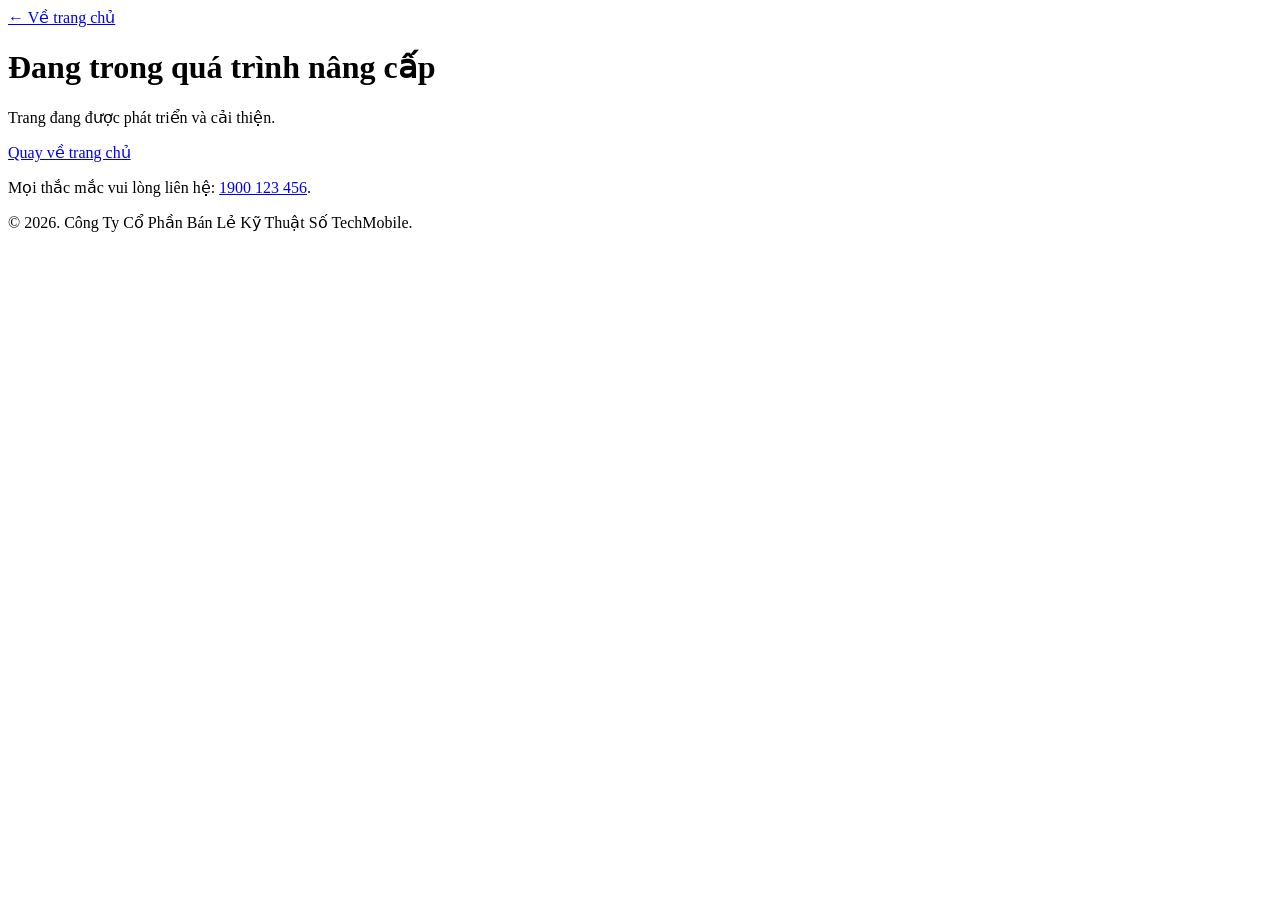
<file: maintenance.html>
<!DOCTYPE html>
<html lang="vi">

<head>
    <meta charset="UTF-8">
    <meta name="viewport" content="width=device-width, initial-scale=1.0">
    <title>Under Development</title>
</head>

<body>
    <header>
        <div>
            <a href="index.html">← Về trang chủ</a>
        </div>
    </header>

    <main>
        <div>

            <h1>Đang trong quá trình nâng cấp</h1>

            <p>Trang đang được phát triển và cải thiện.</p>

            <a href="index.html">Quay về trang chủ</a>

            <p>Mọi thắc mắc vui lòng liên hệ: <a href="tel:1900123456">1900 123 456</a>.</p>

        </div>
    </main>

    <footer>© 2026. Công Ty Cổ Phần Bán Lẻ Kỹ Thuật Số TechMobile.</footer>

</body>
</html>
</file>
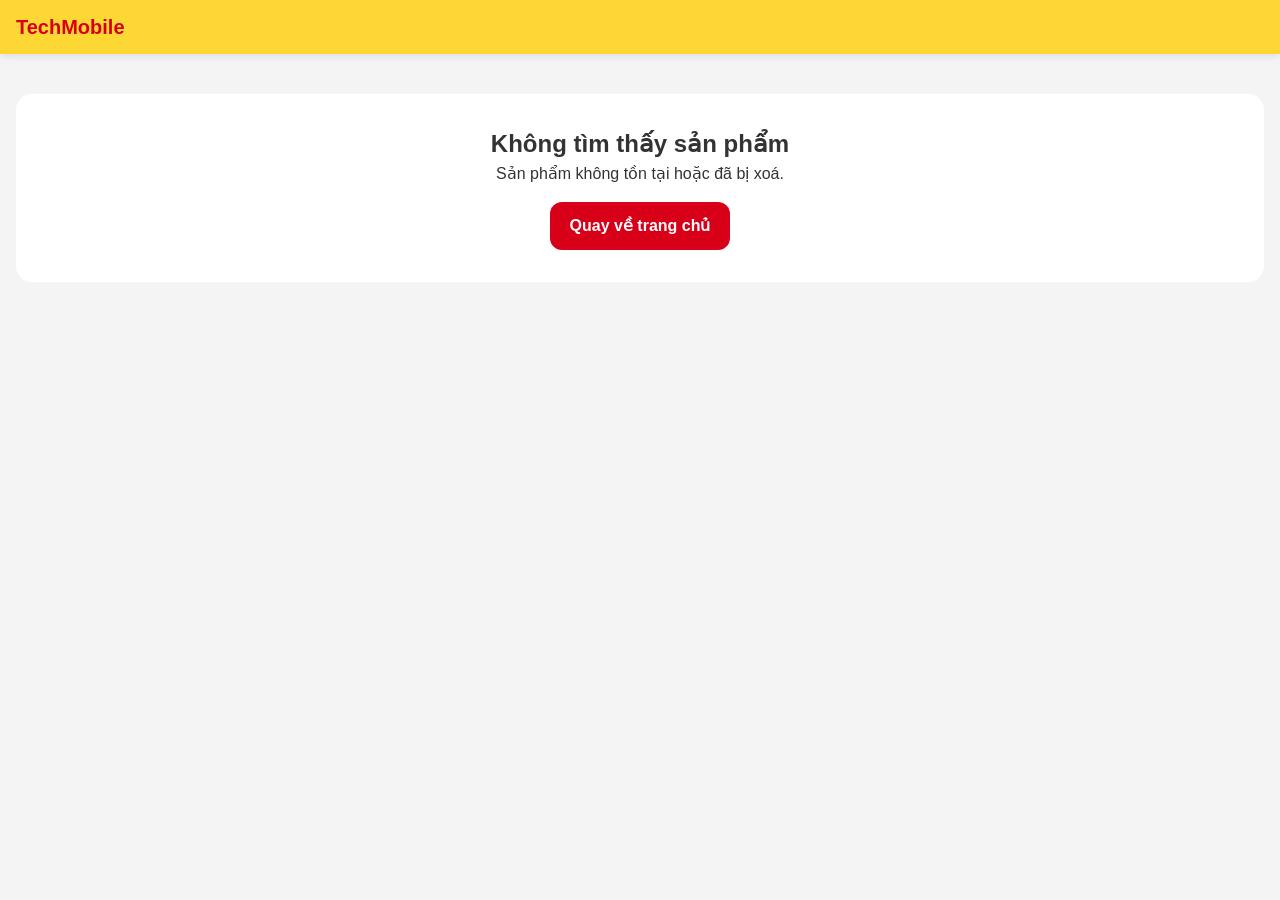
<file: product-detail.html>
<!DOCTYPE html>
<html lang="vi">

<head>
    <meta charset="UTF-8">
    <meta name="viewport" content="width=device-width, initial-scale=1.0">
    <title>Chi tiết sản phẩm - TechMobile</title>
    <link rel="stylesheet" href="style.css">
    <link rel="stylesheet" href="product-detail.css">
</head>

<body>
    <header class="header">
        <div class="container">
            <div class="header-content">
                <h1 class="logo">TechMobile</h1>
            </div>
        </div>
    </header>

    <main class="main">
        <div class="container">

            <div id="productDetailContainer" class="product-detail-page">
                Đang tải sản phẩm...
            </div>

            <!-- Toast Notification -->
            <div class="toast-container" id="toastContainer"></div>

            <!-- Right Floating Panels -->
            <aside class="right-floating-panels">
                <!-- Mini Cart -->
                <div class="mini-panel cart-mini-panel" id="cartMiniPanel">
                    <div class="mini-panel-header">
                        <h3>Giỏ hàng</h3>
                        <span id="cartMiniCount">0</span>
                    </div>

                    <div class="mini-panel-list" id="cartMiniList">
                        <p class="mini-empty">Giỏ hàng đang trống.</p>
                    </div>
                </div>

                <!-- Compare Mini Cart -->
                <div class="mini-panel compare-mini-panel" id="compareMiniCart">
                    <div class="mini-panel-header">
                        <h3>So sánh sản phẩm</h3>
                        <span id="compareMiniCount">0</span>
                    </div>

                    <div class="mini-panel-list" id="compareMiniList">
                        <p class="mini-empty">Chưa chọn sản phẩm.</p>
                    </div>
                </div>
            </aside>

            <!-- Compare Modal -->
            <div class="compare-modal-overlay" id="compareModal">
                <div class="compare-modal" id="compareModalBox">
                    <div class="compare-modal-layout">
                        <aside class="compare-side-nav">
                            <h4>Mục so sánh</h4>
                            <a href="#quickCompare">Tổng quát</a>
                            <a href="#memoryCompare">Cấu hình bộ nhớ</a>
                            <a href="#displayCameraCompare">Camera, màn hình</a>
                            <a href="#batteryCompare">Pin, sạc</a>
                            <a href="#utilityCompare">Tiện ích</a>
                            <a href="#connectCompare">Kết nối</a>
                            <a href="#designCompare">Thiết kế, vật liệu</a>
                        </aside>

                        <div class="compare-modal-content">
                            <h2>So sánh điện thoại</h2>
                            <div id="compareModalContent"></div>
                        </div>
                    </div>
                </div>
            </div>
        </div>
    </main>

    <script src="data.js"></script>
    <script src="product-detail.js"></script>
</body>

</html>
</file>
<file: style.css>
* {
    margin: 0;
    padding: 0;
    box-sizing: border-box;
}

body {
    font-family: 'Montserrat', -apple-system, BlinkMacSystemFont, 'Segoe UI', sans-serif;
    background-color: #F4F4F4;
    color: #333333;
    font-size: 16px;
    line-height: 1.5;
}

.container {
    max-width: 1400px;
    margin: 0 auto;
    padding: 0 1rem;
}

.header {
    position: sticky;
    top: 0;
    z-index: 50;
    background-color: #FDD835;
    box-shadow: 0 2px 8px rgba(0, 0, 0, 0.1);
}

.header-content {
    display: flex;
    align-items: center;
    justify-content: space-between;
    gap: 1rem;
    padding: 0.75rem 0;
}

.header-left {
    display: flex;
    align-items: center;
    gap: 1.5rem;
}

.logo {
    font-size: 1.25rem;
    font-weight: 700;
    color: #D70018;
    white-space: nowrap;
}

.location-btn {
    display: none;
    align-items: center;
    gap: 0.25rem;
    background: none;
    border: none;
    cursor: pointer;
    font-size: 0.875rem;
    color: #333;
}

@media (min-width: 1024px) {
    .location-btn {
        display: flex;
    }
}

.search-container {
    flex: 1;
    max-width: 40rem;
    position: relative;
}

.search-icon {
    position: absolute;
    left: 0.75rem;
    top: 50%;
    transform: translateY(-50%);
    color: #6B6B6B;
}

.search-input {
    width: 100%;
    padding: 0.5rem 0.5rem 0.5rem 2.5rem;
    border: none;
    border-radius: 0.5rem;
    font-size: 0.875rem;
    background: white;
}

.search-input:focus {
    outline: 2px solid #D70018;
}

.header-right {
    display: flex;
    align-items: center;
    gap: 1.5rem;
}

.login-btn {
    display: flex;
    align-items: center;
    gap: 8px;
    background: none;
    border: none;
    cursor: pointer;
    font-size: 14px;
    font-weight: 500;
}


@media (min-width: 768px) {
    .login-btn {
        display: flex;
    }
}

.cart-btn {
    position: relative;
    background: none;
    border: none;
    cursor: pointer;
    color: #333;
}

.cart-count {
    position: absolute;
    top: -0.5rem;
    right: -0.5rem;
    background-color: #D70018;
    color: white;
    font-size: 0.75rem;
    font-weight: 500;
    width: 1.25rem;
    height: 1.25rem;
    border-radius: 50%;
    display: flex;
    align-items: center;
    justify-content: center;
}

.cart-mini-item {
    display: grid !important;
    grid-template-columns: 52px 1fr;
    align-items: start;
    column-gap: 0.65rem !important;
    padding: 0.6rem !important;
}

.cart-left-column {
    width: 52px;
    display: flex;
    flex-direction: column;
    align-items: center;
    gap: 0.35rem;
    flex-shrink: 0;
}

.cart-left-column img {
    width: 48px !important;
    height: 48px !important;
    object-fit: contain;
}

.cart-quantity-badge {
    width: 30px;
    height: 16px;
    border-radius: 0.55rem;
    background: #0000;
    color: #666666;
    font-size: 0.78rem;
    font-weight: 800;
    display: flex;
    align-items: center;
    justify-content: center;
    border: 1px solid rgba(215, 0, 24, 0.18);
}

.cart-product-info {
    min-width: 0;
    padding-right: 1.2rem;
}

.cart-product-info h4 {
    font-size: 0.78rem !important;
    line-height: 1.25 !important;
    margin-bottom: 0.28rem !important;
    padding-right: 0 !important;
}

.cart-product-info .mini-price-row {
    display: flex;
    align-items: center;
    gap: 0.35rem;
    flex-wrap: wrap;
    margin-bottom: 0.1rem;
}

.cart-product-info p {
    font-size: 0.82rem !important;
    line-height: 1.2;
}

.cart-product-info .mini-old-price {
    font-size: 0.68rem !important;
}

.cart-product-info .mini-discount {
    font-size: 0.7rem !important;
    line-height: 1.2;
}

.main {
    padding: 1.5rem 0 6rem;
}

.brand-showcase {
    background: white;
    border-radius: 0.5rem;
    border: 1px solid rgba(0, 0, 0, 0.08);
    margin-bottom: 1.5rem;
    overflow-x: auto;
}

.brand-list {
    display: flex;
    align-items: center;
    gap: 0.75rem;
    padding: 0.75rem;
    min-width: max-content;
}

.brand-btn {
    display: flex;
    align-items: center;
    gap: 0.375rem;
    padding: 0.5rem 1rem;
    border-radius: 0.5rem;
    border: 1px solid rgba(0, 0, 0, 0.08);
    background: white;
    cursor: pointer;
    white-space: nowrap;
    transition: all 0.2s;
    font-size: 0.875rem;
}

.brand-btn:hover {
    border-color: #D70018;
    background-color: #EBF5FF;
}

.brand-btn svg {
    color: #2563EB;
}

.promo-banners {
    display: grid;
    grid-template-columns: 1fr;
    gap: 1rem;
    margin-bottom: 1.5rem;
}

@media (min-width: 1024px) {
    .promo-banners {
        grid-template-columns: 1fr 1fr;
    }
}

.promo-banner {
    border-radius: 0.75rem;
    overflow: hidden;
    cursor: pointer;
    position: relative;
    height: 12rem;
    transition: transform 0.2s;
}

.promo-banner:hover {
    transform: scale(1.02);
}

.promo-red {
    background: linear-gradient(135deg, #DC2626, #B91C1C);
}

.promo-blue {
    background: linear-gradient(135deg, #2563EB, #1D4ED8);
}

.promo-content {
    position: absolute;
    inset: 0;
    padding: 1.5rem;
    color: white;
    z-index: 2;
}

.promo-badge {
    display: inline-block;
    background-color: #FCD34D;
    color: #B91C1C;
    font-weight: 700;
    padding: 0.25rem 0.75rem;
    border-radius: 9999px;
    font-size: 0.75rem;
    margin-bottom: 0.5rem;
}

.promo-blue .promo-badge {
    color: #1D4ED8;
}

.promo-content h2 {
    font-size: 1.5rem;
    font-weight: 700;
    margin-bottom: 0.5rem;
}

.promo-price {
    font-size: 1.875rem;
    font-weight: 700;
    margin-bottom: 0.25rem;
}

.promo-desc {
    font-size: 0.875rem;
    opacity: 0.9;
}

.promo-btn {
    position: absolute;
    bottom: 1.5rem;
    left: 1.5rem;
    background: white;
    color: #B91C1C;
    padding: 0.5rem 1.5rem;
    border-radius: 9999px;
    border: none;
    font-weight: 700;
    cursor: pointer;
    transition: background-color 0.2s;
}

.promo-blue .promo-btn {
    color: #1D4ED8;
}

.promo-btn:hover {
    background-color: #FCD34D;
}

.promo-emoji {
    position: absolute;
    right: 0;
    bottom: 0;
    font-size: 6rem;
    opacity: 0.1;
    z-index: 1;
}

.filter-tabs {
    background: white;
    border-radius: 0.5rem;
    border: 1px solid rgba(0, 0, 0, 0.08);
    margin-bottom: 1.5rem;
    overflow-x: auto;
}

.tabs-container {
    display: flex;
    align-items: center;
    gap: 0.5rem;
    padding: 0.5rem;
    min-width: max-content;
}

.tab-btn {
    display: flex;
    align-items: center;
    gap: 0.375rem;
    padding: 0.5rem 1rem;
    border-radius: 0.5rem;
    border: none;
    background: white;
    cursor: pointer;
    white-space: nowrap;
    transition: all 0.2s;
    font-size: 0.875rem;
    color: #333;
}

.tab-btn.active {
    background-color: #D70018;
    color: white;
    font-weight: 500;
}

.tab-btn:not(.active):hover {
    background-color: #F5F5F5;
}

.product-section {
    margin-bottom: 1rem;
}

.section-header {
    display: flex;
    align-items: center;
    gap: 0.5rem;
    margin-bottom: 1rem;
}

.header-line {
    width: 4px;
    height: 1.5rem;
    background-color: #D70018;
    border-radius: 9999px;
}

.section-header h2 {
    display: flex;
    align-items: center;
    gap: 0.5rem;
    font-size: 1.125rem;
    font-weight: 600;
}

.product-count {
    font-size: 0.875rem;
    color: #6B6B6B;
    margin-bottom: 1rem;
}

/* Product Grid */
.product-grid {
    display: grid;
    grid-template-columns: repeat(2, 1fr);
    gap: 0.75rem;
    margin-right: 0;
}

@media (min-width: 768px) {
    .product-grid {
        grid-template-columns: repeat(3, 1fr);
    }
}

@media (min-width: 1024px) {
    .product-grid {
        grid-template-columns: repeat(4, 1fr);
    }
}

@media (min-width: 1280px) {
    .product-grid {
        grid-template-columns: repeat(5, 1fr);
    }
}

.product-card {
    background: white;
    border-radius: 0.5rem;
    border: 1px solid rgba(0, 0, 0, 0.08);
    overflow: hidden;
    transition: all 0.2s;
    cursor: pointer;
}

.product-card:hover {
    transform: translateY(-2px);
    box-shadow: 0 4px 12px rgba(0, 0, 0, 0.1);
    border-color: rgba(215, 0, 24, 0.2);
}

.product-image-container {
    position: relative;
    aspect-ratio: 1;
    overflow: hidden;
    background: white;
    padding: 1rem;
}

.product-image {
    width: 100%;
    height: 100%;
    object-fit: contain;
}

.compare-btn {
    position: absolute;
    top: 0.55rem;
    right: 0.55rem;
    width: 34px;
    height: 34px;
    border-radius: 50%;
    background: #FFF7ED;
    border: 2px solid #F97316;
    color: #D70018;
    cursor: pointer;
    transition: all 0.2s;
    font-size: 1.25rem;
    font-weight: 800;
    display: flex;
    align-items: center;
    justify-content: center;
    box-shadow: 0 4px 12px rgba(249, 115, 22, 0.25);
}

.compare-btn.active {
    background-color: #D70018;
    color: white;
    border-color: #D70018;
    box-shadow: 0 6px 16px rgba(215, 0, 24, 0.35);
}

.compare-btn:hover {
    transform: scale(1.12);
    background: #FED7AA;
}

.discount-badge {
    position: absolute;
    top: 0.5rem;
    left: 0.5rem;
    background-color: #D70018;
    color: white;
    padding: 0.125rem 0.5rem;
    border-radius: 0.25rem;
    font-size: 0.75rem;
    font-weight: 500;
}

.product-info {
    padding: 0.75rem;
}

.product-name {
    font-size: 0.875rem;
    min-height: 2.5rem;
    display: -webkit-box;
    -webkit-box-orient: vertical;
    overflow: hidden;
    margin-bottom: 0.5rem;
    transition: color 0.2s;
}

.product-card:hover .product-name {
    color: #D70018;
}

.product-price-section {
    margin-bottom: 0.5rem;
}

.price-row {
    display: flex;
    align-items: baseline;
    gap: 0.5rem;
    margin-bottom: 0.25rem;
}

.product-price {
    font-size: 1.125rem;
    font-weight: 700;
    color: #D70018;
}

.product-msrp {
    font-size: 0.75rem;
    color: #6B6B6B;
    text-decoration: line-through;
}

.installment-badge {
    display: inline-block;
    background-color: #FEF2F2;
    color: #D70018;
    font-size: 0.75rem;
    padding: 0.125rem 0.5rem;
    border-radius: 0.25rem;
    border: 1px solid rgba(215, 0, 24, 0.2);
}

.product-rating {
    display: flex;
    align-items: center;
    gap: 0.5rem;
    margin-bottom: 0.5rem;
}

.stars {
    display: flex;
    gap: 0.125rem;
}

.star {
    width: 0.75rem;
    height: 0.75rem;
}

.star.filled {
    color: #FFC107;
    fill: #FFC107;
}

.star.empty {
    color: #D1D5DB;
}

.review-count {
    font-size: 0.75rem;
    color: #6B6B6B;
}

.buy-btn-container {
    padding-top: 0.5rem;
    border-top: 1px solid rgba(0, 0, 0, 0.08);
}

.buy-btn {
    width: 100%;
    background-color: #FDD835;
    color: #333;
    padding: 0.5rem;
    border-radius: 0.5rem;
    border: none;
    font-weight: 500;
    font-size: 0.875rem;
    cursor: pointer;
    transition: background-color 0.2s;
}

.buy-btn:hover {
    background-color: #FBC02D;
}

/* AI Sidebar */
.ai-sidebar {
    position: fixed;
    right: 0;
    top: 0;
    height: 100vh;
    width: 20rem;
    background: white;
    border-left: 1px solid rgba(0, 0, 0, 0.08);
    box-shadow: -4px 0 12px rgba(0, 0, 0, 0.1);
    z-index: 50;
    overflow-y: auto;
    transform: translateX(0);
    transition: transform 0.3s;
}

.ai-sidebar.hidden {
    transform: translateX(100%);
}

@media (max-width: 1023px) {
    .ai-sidebar {
        display: none;
    }
}

.sidebar-header {
    position: sticky;
    top: 0;
    background: white;
    border-bottom: 1px solid rgba(0, 0, 0, 0.08);
    padding: 1rem;
    display: flex;
    align-items: center;
    justify-content: space-between;
}

.sidebar-title {
    display: flex;
    align-items: center;
    gap: 0.5rem;
}

.sidebar-title svg {
    color: #FDD835;
}

.sidebar-title h2 {
    font-size: 1rem;
    font-weight: 600;
}

.sidebar-close {
    padding: 0.25rem;
    background: none;
    border: none;
    cursor: pointer;
    border-radius: 0.5rem;
    transition: background-color 0.2s;
}

.sidebar-close:hover {
    background-color: #F5F5F5;
}

.sidebar-content {
    padding: 1rem;
}

.ai-recommendation {
    background: white;
    border-radius: 0.5rem;
    border: 1px solid rgba(0, 0, 0, 0.08);
    padding: 0.75rem;
    margin-bottom: 0.75rem;
    cursor: pointer;
    transition: border-color 0.2s;
}

.ai-recommendation:hover {
    border-color: #FDD835;
}

.recommendation-content {
    display: flex;
    gap: 0.75rem;
    margin-bottom: 0.5rem;
}

.recommendation-image {
    width: 4rem;
    height: 4rem;
    object-fit: contain;
    border-radius: 0.5rem;
}

.recommendation-info {
    flex: 1;
}

.recommendation-name {
    font-size: 0.875rem;
    font-weight: 500;
    margin-bottom: 0.25rem;
    display: -webkit-box;
    -webkit-box-orient: vertical;
    overflow: hidden;
}

.recommendation-score {
    display: flex;
    gap: 0.25rem;
}

.score-dot {
    width: 0.375rem;
    height: 0.375rem;
    border-radius: 50%;
}

.score-dot.filled {
    background-color: #FDD835;
}

.score-dot.empty {
    background-color: #E8E8E8;
}

.recommendation-reason {
    font-size: 0.75rem;
    color: #6B6B6B;
    background-color: #F5F5F5;
    padding: 0.5rem;
    border-radius: 0.25rem;
}

.recommendation-reason strong {
    color: #333;
}

.sidebar-toggle {
    position: fixed;
    right: 1rem;
    top: 6rem;
    background-color: #FDD835;
    color: #333;
    padding: 0.75rem;
    border-radius: 50%;
    border: none;
    box-shadow: 0 4px 12px rgba(0, 0, 0, 0.15);
    cursor: pointer;
    z-index: 50;
    transition: transform 0.2s;
    display: none;
}

@media (max-width: 1023px) {
    .sidebar-toggle {
        display: block;
    }
}

.sidebar-toggle:hover {
    transform: scale(1.1);
}

/* Comparison Tray */
.comparison-tray {
    position: fixed;
    bottom: 0;
    left: 0;
    right: 0;
    background: white;
    border-top: 1px solid rgba(0, 0, 0, 0.08);
    box-shadow: 0 -4px 12px rgba(0, 0, 0, 0.1);
    z-index: 40;
    max-height: 80vh;
    overflow-y: auto;
    transform: translateY(100%);
    transition: transform 0.3s;
}

.comparison-tray.open {
    transform: translateY(0);
}

.comparison-header {
    position: sticky;
    top: 0;
    background: white;
    border-bottom: 1px solid rgba(0, 0, 0, 0.08);
    padding: 1rem 1.5rem;
    display: flex;
    align-items: center;
    justify-content: space-between;
}

.comparison-header h3 {
    font-size: 1rem;
    font-weight: 600;
}

.comparison-close {
    padding: 0.25rem;
    background: none;
    border: none;
    cursor: pointer;
    border-radius: 0.5rem;
    transition: background-color 0.2s;
}

.comparison-close:hover {
    background-color: #F5F5F5;
}

.comparison-content {
    padding: 1.5rem;
}

.comparison-toggle {
    position: fixed;
    bottom: 1.5rem;
    right: 1.5rem;
    background-color: #FDD835;
    color: #333;
    padding: 0.75rem 1.5rem;
    border-radius: 9999px;
    border: none;
    box-shadow: 0 4px 12px rgba(0, 0, 0, 0.15);
    cursor: pointer;
    z-index: 50;
    font-weight: 500;
    transition: transform 0.2s;
}

.comparison-toggle:hover {
    transform: scale(1.05);
}

.comparison-list {
    display: grid;
    grid-template-columns: repeat(3, 1fr);
    gap: 1rem;
}

.comparison-item {
    position: relative;
    border: 1px solid rgba(0, 0, 0, 0.08);
    border-radius: 0.75rem;
    padding: 1rem;
    background: #fff;
    text-align: center;
}

.comparison-img {
    width: 100%;
    height: 140px;
    object-fit: contain;
    margin-bottom: 0.75rem;
}

.comparison-item h4 {
    font-size: 0.95rem;
    min-height: 2.8rem;
    margin-bottom: 0.75rem;
    color: #333;
}

.comparison-item p {
    font-size: 0.875rem;
    margin-bottom: 0.4rem;
    color: #555;
}

.remove-compare-btn {
    position: absolute;
    top: 0.5rem;
    right: 0.5rem;
    width: 28px;
    height: 28px;
    border: none;
    border-radius: 50%;
    background: #D70018;
    color: white;
    font-size: 1.2rem;
    cursor: pointer;
}

.empty-compare {
    text-align: center;
    color: #6B6B6B;
    padding: 2rem;
}

@media (max-width: 768px) {
    .comparison-list {
        grid-template-columns: 1fr;
    }
}

/* ==================== AUTH MODAL ==================== */
.modal-overlay {
    position: fixed;
    top: 0;
    left: 0;
    right: 0;
    bottom: 0;
    background-color: rgba(0, 0, 0, 0.6);
    display: none;
    align-items: center;
    justify-content: center;
    z-index: 1000;
    backdrop-filter: blur(4px);
}

.modal-overlay.active {
    display: flex;
}

.modal-content {
    background: white;
    border-radius: 1rem;
    padding: 2rem;
    width: 90%;
    max-width: 450px;
    position: relative;
    box-shadow: 0 20px 60px rgba(0, 0, 0, 0.3);
    animation: modalSlideIn 0.3s ease-out;
}

@keyframes modalSlideIn {
    from {
        opacity: 0;
        transform: translateY(-20px);
    }

    to {
        opacity: 1;
        transform: translateY(0);
    }
}

.modal-close {
    position: absolute;
    top: 1rem;
    right: 1rem;
    background: none;
    border: none;
    font-size: 2rem;
    color: #6B6B6B;
    cursor: pointer;
    width: 2.5rem;
    height: 2.5rem;
    border-radius: 50%;
    display: flex;
    align-items: center;
    justify-content: center;
    transition: all 0.2s;
}

.modal-close:hover {
    background-color: #F5F5F5;
    color: #D70018;
}

.auth-form {
    animation: fadeIn 0.3s ease-out;
}

@keyframes fadeIn {
    from {
        opacity: 0;
    }

    to {
        opacity: 1;
    }
}

.auth-form h2 {
    font-size: 1.75rem;
    font-weight: 700;
    color: #D70018;
    margin-bottom: 0.5rem;
    text-align: center;
}

.auth-subtitle {
    text-align: center;
    color: #6B6B6B;
    font-size: 0.875rem;
    margin-bottom: 2rem;
}

.form-group {
    margin-bottom: 1.5rem;
}

.form-group label {
    display: block;
    margin-bottom: 0.5rem;
    font-weight: 500;
    color: #333;
    font-size: 0.875rem;
}

.form-group input {
    width: 100%;
    padding: 0.75rem 1rem;
    border: 1px solid rgba(0, 0, 0, 0.1);
    border-radius: 0.5rem;
    font-size: 0.875rem;
    transition: all 0.2s;
    background: #F5F5F5;
}

.form-group input:focus {
    outline: none;
    border-color: #D70018;
    background: white;
    box-shadow: 0 0 0 3px rgba(215, 0, 24, 0.1);
}

.form-group input::placeholder {
    color: #999;
}

.btn-primary {
    width: 100%;
    padding: 0.875rem;
    background: linear-gradient(135deg, #D70018, #B91C1C);
    color: white;
    border: none;
    border-radius: 0.5rem;
    font-weight: 600;
    font-size: 1rem;
    cursor: pointer;
    transition: all 0.2s;
    margin-top: 0.5rem;
}

.btn-primary:hover {
    background: linear-gradient(135deg, #B91C1C, #991B1B);
    transform: translateY(-1px);
    box-shadow: 0 4px 12px rgba(215, 0, 24, 0.3);
}

.btn-primary:active {
    transform: translateY(0);
}

.auth-links {
    margin-top: 1.5rem;
    text-align: center;
    font-size: 0.875rem;
    color: #6B6B6B;
}

.auth-links a {
    color: #D70018;
    text-decoration: none;
    font-weight: 500;
    transition: all 0.2s;
}

.auth-links a:hover {
    color: #B91C1C;
    text-decoration: underline;
}

.auth-links span {
    margin: 0 0.5rem;
    color: #D1D5DB;
}

/* User Logged In State */
.user-menu {
    position: relative;
}

.user-dropdown {
    position: absolute;
    top: 100%;
    right: 0;
    background: white;
    border: 1px solid rgba(0, 0, 0, 0.08);
    border-radius: 0.5rem;
    box-shadow: 0 4px 12px rgba(0, 0, 0, 0.1);
    margin-top: 0.5rem;
    min-width: 200px;
    display: none;
    z-index: 100;
}

.user-dropdown.active {
    display: block;
}

.user-dropdown a {
    display: block;
    padding: 0.75rem 1rem;
    color: #333;
    text-decoration: none;
    font-size: 0.875rem;
    transition: background-color 0.2s;
}

.user-dropdown a:hover {
    background-color: #F5F5F5;
}

.user-dropdown a:first-child {
    border-radius: 0.5rem 0.5rem 0 0;
}

.user-dropdown a:last-child {
    border-radius: 0 0 0.5rem 0.5rem;
    color: #D70018;
    font-weight: 500;
}

/* Success Message */
.success-message {
    background: #10B981;
    color: white;
    padding: 1rem;
    border-radius: 0.5rem;
    margin-bottom: 1rem;
    text-align: center;
    animation: slideDown 0.3s ease-out;
}

@keyframes slideDown {
    from {
        opacity: 0;
        transform: translateY(-10px);
    }

    to {
        opacity: 1;
        transform: translateY(0);
    }
}

/* ==================== COMPARE MINI CART ==================== */
.compare-mini-cart.active {
    display: block;
    animation: miniCartIn 0.25s ease;
}

@keyframes miniCartIn {
    from {
        opacity: 0;
        transform: translateX(24px);
    }

    to {
        opacity: 1;
        transform: translateX(0);
    }
}

.compare-mini-header {
    display: flex;
    align-items: center;
    justify-content: space-between;
    margin-bottom: 1rem;
}

.compare-mini-header h3 {
    font-size: 1rem;
    color: #D70018;
}

.compare-mini-header span {
    background: #D70018;
    color: white;
    min-width: 26px;
    height: 26px;
    border-radius: 999px;
    display: flex;
    align-items: center;
    justify-content: center;
    font-size: 0.8rem;
}

.compare-mini-list {
    display: flex;
    flex-direction: column;
    gap: 0.75rem;
}

.compare-mini-item {
    position: relative;
    display: flex;
    gap: 0.75rem;
    padding: 0.75rem;
    border: 1px solid rgba(0, 0, 0, 0.08);
    border-radius: 0.75rem;
    background: #fff;
}

.compare-mini-item img {
    width: 58px;
    height: 58px;
    object-fit: contain;
    flex-shrink: 0;
}

.compare-mini-info h4 {
    font-size: 0.82rem;
    line-height: 1.3;
    margin-bottom: 0.35rem;
    padding-right: 1rem;
}

.compare-mini-info p {
    color: #D70018;
    font-weight: 700;
    font-size: 0.9rem;
}

.compare-mini-remove {
    position: absolute;
    top: 0.35rem;
    right: 0.35rem;
    width: 22px;
    height: 22px;
    border: none;
    border-radius: 50%;
    background: #FEE2E2;
    color: #D70018;
    cursor: pointer;
}

.open-compare-btn {
    width: 100%;
    margin-top: 0.25rem;
    padding: 0.75rem;
    border: none;
    border-radius: 0.75rem;
    background: linear-gradient(135deg, #D70018, #B91C1C);
    color: white;
    font-weight: 700;
    cursor: pointer;
}

.open-compare-btn:hover {
    filter: brightness(0.95);
}

.compare-empty,
.compare-note {
    text-align: center;
    font-size: 0.85rem;
    color: #6B6B6B;
    padding: 0.5rem;
}

/* ==================== COMPARE MODAL ==================== */
.compare-modal-overlay {
    position: fixed;
    inset: 0;
    background: rgba(0, 0, 0, 0.58);
    backdrop-filter: blur(5px);
    z-index: 2000;
    display: none;
    align-items: center;
    justify-content: center;
    padding: 1.5rem;
}

.compare-modal-overlay.active {
    display: flex;
}

.compare-modal {
    width: min(1180px, 96vw);
    height: min(760px, 90vh);
    background: white;
    border-radius: 1.25rem;
    box-shadow: 0 30px 80px rgba(0, 0, 0, 0.35);
    position: relative;
    overflow: hidden;
    animation: compareModalPop 0.3s ease;
}

@keyframes compareModalPop {
    from {
        opacity: 0;
        transform: translateY(30px) scale(0.96);
    }

    to {
        opacity: 1;
        transform: translateY(0) scale(1);
    }
}

.compare-modal-close {
    position: absolute;
    top: 0.85rem;
    right: 1rem;
    z-index: 5;
    width: 38px;
    height: 38px;
    border: none;
    border-radius: 50%;
    background: #F3F4F6;
    color: #333;
    font-size: 1.8rem;
    cursor: pointer;
}

.compare-modal-close:hover {
    background: #FEE2E2;
    color: #D70018;
}

.compare-modal-layout {
    display: grid;
    grid-template-columns: 220px 1fr;
    height: 100%;
}

.compare-side-nav {
    background: #F9FAFB;
    border-right: 1px solid rgba(0, 0, 0, 0.08);
    padding: 1.5rem 1rem;
    overflow-y: auto;
}

.compare-side-nav h4 {
    margin-bottom: 1rem;
    color: #D70018;
}

.compare-side-nav a {
    display: block;
    padding: 0.7rem 0.8rem;
    border-radius: 0.6rem;
    color: #333;
    text-decoration: none;
    font-size: 0.9rem;
    margin-bottom: 0.35rem;
}

.compare-side-nav a:hover {
    background: #FEE2E2;
    color: #D70018;
}

.compare-modal-content {
    padding: 1.5rem;
    overflow-y: auto;
    scroll-behavior: smooth;
}

.compare-modal-content h2 {
    color: #D70018;
    margin-bottom: 1.25rem;
}

.compare-product-header {
    display: grid;
    grid-template-columns: repeat(3, minmax(0, 1fr));
    gap: 1rem;
    margin-bottom: 1.5rem;
}

.compare-product-main {
    text-align: center;
    border: 1px solid rgba(0, 0, 0, 0.08);
    border-radius: 1rem;
    padding: 1rem;
    background: #fff;
}

.compare-product-main img {
    width: 100%;
    height: 150px;
    object-fit: contain;
    margin-bottom: 0.75rem;
}

.compare-product-main h3 {
    font-size: 0.95rem;
    min-height: 2.6rem;
}

.compare-product-main p {
    color: #6B6B6B;
    margin: 0.35rem 0;
}

.compare-product-main strong {
    color: #D70018;
}

.compare-section {
    margin-bottom: 2rem;
    scroll-margin-top: 1rem;
}

.compare-section h3 {
    font-size: 1.1rem;
    margin-bottom: 0.8rem;
    padding-left: 0.7rem;
    border-left: 4px solid #D70018;
}

.compare-table {
    border: 1px solid rgba(0, 0, 0, 0.08);
    border-radius: 0.85rem;
    overflow: hidden;
}

.compare-row {
    display: grid;
    grid-template-columns: 180px repeat(3, minmax(0, 1fr));
}

.compare-row-head {
    background: #FDD835;
    font-weight: 700;
}

.compare-cell {
    padding: 0.85rem;
    border-right: 1px solid rgba(0, 0, 0, 0.08);
    border-bottom: 1px solid rgba(0, 0, 0, 0.08);
    font-size: 0.9rem;
}

.compare-cell:last-child {
    border-right: none;
}

.compare-label {
    font-weight: 700;
    background: #FFF7ED;
}

body.modal-open {
    overflow: hidden;
}

/* Responsive */
@media (max-width: 1024px) {
    .compare-mini-cart {
        top: auto;
        bottom: 1rem;
        right: 1rem;
        left: 1rem;
        width: auto;
        max-height: 45vh;
    }

    .compare-modal-layout {
        grid-template-columns: 1fr;
    }

    .compare-side-nav {
        display: flex;
        gap: 0.5rem;
        overflow-x: auto;
        border-right: none;
        border-bottom: 1px solid rgba(0, 0, 0, 0.08);
        padding: 1rem;
    }

    .compare-side-nav h4 {
        display: none;
    }

    .compare-side-nav a {
        white-space: nowrap;
        margin-bottom: 0;
    }

    .compare-product-header {
        grid-template-columns: 1fr;
    }

    .compare-row {
        grid-template-columns: 130px repeat(3, 180px);
        min-width: 720px;
    }

    .compare-table {
        overflow-x: auto;
    }
}

/* ==================== TOAST NOTIFICATION ==================== */

.toast {
    min-width: 260px;
    max-width: 360px;
    padding: 0.85rem 1rem;
    border-radius: 0.75rem;
    background: white;
    color: #333;
    font-size: 0.9rem;
    font-weight: 600;
    box-shadow: 0 12px 32px rgba(0, 0, 0, 0.18);
    border-left: 5px solid #10B981;
    animation: toastSlideIn 0.28s ease;
}

.toast-success {
    border-left-color: #10B981;
}

.toast-warning {
    border-left-color: #F59E0B;
}

.toast-info {
    border-left-color: #2563EB;
}

.toast.hide {
    animation: toastSlideOut 0.28s ease forwards;
}

@keyframes toastSlideIn {
    from {
        opacity: 0;
        transform: translateX(120%);
    }

    to {
        opacity: 1;
        transform: translateX(0);
    }
}

@keyframes toastSlideOut {
    from {
        opacity: 1;
        transform: translateX(0);
    }

    to {
        opacity: 0;
        transform: translateX(120%);
    }
}

/* ==================== RIGHT FLOATING PANELS ==================== */
/* ==================== TOAST POSITION FIX ==================== */
.toast-container {
    position: fixed;
    top: 4.25rem;
    right: 1.25rem;
    z-index: 3000;
    display: flex;
    flex-direction: column;
    gap: 0.75rem;
    pointer-events: none;
}

/* ==================== RIGHT FLOATING PANELS LAYOUT ==================== */
.right-floating-panels {
    position: fixed;
    top: 7.25rem;
    right: 1rem;
    width: 300px;
    max-height: calc(100vh - 8rem);
    z-index: 80;
    display: flex;
    flex-direction: column;
    gap: 1.15rem;
    pointer-events: none;
}

.mini-panel {
    background: white;
    border: 1px solid rgba(0, 0, 0, 0.08);
    border-radius: 1rem;
    box-shadow: 0 12px 35px rgba(0, 0, 0, 0.16);
    padding: 1rem;
    display: none;
    pointer-events: auto;
}

.mini-panel.active {
    display: block;
    animation: miniPanelIn 0.25s ease;
}

.cart-mini-panel,
.compare-mini-panel {
    width: 100%;
}

.mini-panel-header {
    display: flex;
    align-items: center;
    justify-content: space-between;
    margin-bottom: 0.85rem;
}

.mini-panel-header h3 {
    font-size: 1rem;
    color: #D70018;
}

.mini-panel-header span {
    min-width: 26px;
    height: 26px;
    border-radius: 999px;
    background: #D70018;
    color: white;
    display: flex;
    align-items: center;
    justify-content: center;
    font-size: 0.8rem;
    font-weight: 700;
}

.mini-panel-list {
    display: flex;
    flex-direction: column;
}

.mini-product-scroll {
    display: flex;
    flex-direction: column;
    gap: 0.7rem;
    max-height: 255px;
    overflow-y: auto;
    padding-right: 0.25rem;
}

.compare-mini-panel .mini-product-scroll {
    max-height: 240px;
}

.mini-product-item {
    position: relative;
    display: flex;
    gap: 0.7rem;
    padding: 0.7rem;
    border: 1px solid rgba(0, 0, 0, 0.08);
    border-radius: 0.85rem;
    background: #fff;
}

.mini-product-item img {
    width: 56px;
    height: 56px;
    object-fit: contain;
    flex-shrink: 0;
}

.mini-product-info {
    flex: 1;
    min-width: 0;
}

.mini-product-info h4 {
    font-size: 0.82rem;
    line-height: 1.3;
    padding-right: 1rem;
    margin-bottom: 0.3rem;
    display: -webkit-box;
    -webkit-line-clamp: 2;
    -webkit-box-orient: vertical;
    overflow: hidden;
}

.mini-product-info p {
    color: #D70018;
    font-weight: 700;
    font-size: 0.88rem;
}

.mini-product-info span {
    display: block;
    color: #6B6B6B;
    font-size: 0.75rem;
    margin-top: 0.2rem;
}

.mini-price-row {
    display: flex;
    align-items: center;
    gap: 0.4rem;
    flex-wrap: wrap;
}

.mini-old-price {
    color: #999 !important;
    text-decoration: line-through;
    font-size: 0.72rem !important;
    margin-top: 0 !important;
}

.mini-discount {
    display: block;
    color: #10B981;
    font-size: 0.72rem;
    font-weight: 600;
    margin-bottom: 0.15rem;
}

.mini-remove-btn {
    position: absolute;
    top: 0.35rem;
    right: 0.35rem;
    width: 22px;
    height: 22px;
    border: none;
    border-radius: 50%;
    background: #FEE2E2;
    color: #D70018;
    cursor: pointer;
    font-weight: 700;
}

.mini-remove-btn:hover {
    background: #D70018;
    color: white;
}

.mini-summary {
    margin-top: 0.85rem;
    padding-top: 0.8rem;
    border-top: 1px solid rgba(0, 0, 0, 0.08);
    display: flex;
    flex-direction: column;
    gap: 0.45rem;
}

.mini-summary div {
    display: flex;
    align-items: center;
    justify-content: space-between;
}

.mini-summary span {
    color: #6B6B6B;
    font-size: 0.85rem;
}

.mini-summary strong {
    color: #D70018;
    font-size: 0.9rem;
}

.mini-summary .mini-saving strong {
    color: #10B981;
}

.mini-action-btn {
    width: 100%;
    margin-top: 0.85rem;
    padding: 0.75rem;
    border: none;
    border-radius: 0.8rem;
    background: linear-gradient(135deg, #D70018, #B91C1C);
    color: white;
    font-weight: 800;
    cursor: pointer;
}

.compare-action {
    background: linear-gradient(135deg, #F97316, #D70018);
}

.mini-empty,
.mini-note {
    text-align: center;
    font-size: 0.85rem;
    color: #6B6B6B;
    padding: 0.5rem;
}

@keyframes miniPanelIn {
    from {
        opacity: 0;
        transform: translateX(24px);
    }

    to {
        opacity: 1;
        transform: translateX(0);
    }
}

.mini-panel.active {
    display: block;
    animation: miniPanelIn 0.25s ease;
}

@keyframes miniPanelIn {
    from {
        opacity: 0;
        transform: translateX(24px);
    }

    to {
        opacity: 1;
        transform: translateX(0);
    }
}

.mini-panel-header {
    display: flex;
    align-items: center;
    justify-content: space-between;
    margin-bottom: 0.85rem;
}

.mini-panel-header h3 {
    font-size: 1rem;
    color: #D70018;
}

.mini-panel-header span {
    min-width: 26px;
    height: 26px;
    border-radius: 999px;
    background: #D70018;
    color: white;
    display: flex;
    align-items: center;
    justify-content: center;
    font-size: 0.8rem;
    font-weight: 700;
}

.mini-product-item img {
    width: 56px;
    height: 56px;
    object-fit: contain;
    flex-shrink: 0;
}

.mini-product-info {
    flex: 1;
    min-width: 0;
}

.mini-product-info h4 {
    font-size: 0.82rem;
    line-height: 1.3;
    padding-right: 1rem;
    margin-bottom: 0.3rem;
    display: -webkit-box;
    -webkit-line-clamp: 2;
    -webkit-box-orient: vertical;
    overflow: hidden;
}

.mini-product-info p {
    color: #D70018;
    font-weight: 700;
    font-size: 0.88rem;
}

.mini-product-info span {
    display: block;
    color: #6B6B6B;
    font-size: 0.75rem;
    margin-top: 0.2rem;
}

.mini-remove-btn {
    position: absolute;
    top: 0.35rem;
    right: 0.35rem;
    width: 22px;
    height: 22px;
    border: none;
    border-radius: 50%;
    background: #FEE2E2;
    color: #D70018;
    cursor: pointer;
    font-weight: 700;
}

.mini-remove-btn:hover {
    background: #D70018;
    color: white;
}

.mini-total {
    display: flex;
    align-items: center;
    justify-content: space-between;
    padding-top: 0.75rem;
    margin-top: 0.35rem;
    border-top: 1px solid rgba(0, 0, 0, 0.08);
}

.mini-total span {
    color: #6B6B6B;
    font-size: 0.85rem;
}

.mini-total strong {
    color: #D70018;
}

.mini-action-btn {
    width: 100%;
    margin-top: 0.75rem;
    padding: 0.75rem;
    border: none;
    border-radius: 0.8rem;
    background: linear-gradient(135deg, #D70018, #B91C1C);
    color: white;
    font-weight: 800;
    cursor: pointer;
}

.compare-action {
    background: linear-gradient(135deg, #F97316, #D70018);
}

.mini-empty,
.mini-note {
    text-align: center;
    font-size: 0.85rem;
    color: #6B6B6B;
    padding: 0.5rem;
}

/* ==================== COMPARE MODAL ==================== */
.compare-modal-overlay {
    position: fixed;
    inset: 0;
    background: rgba(0, 0, 0, 0.58);
    backdrop-filter: blur(5px);
    z-index: 2000;
    display: none;
    align-items: center;
    justify-content: center;
    padding: 1.5rem;
}

.compare-modal-overlay.active {
    display: flex;
}

.compare-modal {
    width: min(1180px, 96vw);
    height: min(760px, 90vh);
    background: white;
    border-radius: 1.25rem;
    box-shadow: 0 30px 80px rgba(0, 0, 0, 0.35);
    overflow: hidden;
    animation: compareModalPop 0.3s ease;
}

@keyframes compareModalPop {
    from {
        opacity: 0;
        transform: translateY(30px) scale(0.96);
    }

    to {
        opacity: 1;
        transform: translateY(0) scale(1);
    }
}

.compare-modal-layout {
    display: grid;
    grid-template-columns: 220px 1fr;
    height: 100%;
}

.compare-side-nav {
    background: #F9FAFB;
    border-right: 1px solid rgba(0, 0, 0, 0.08);
    padding: 1.5rem 1rem;
    overflow-y: auto;
}

.compare-side-nav h4 {
    margin-bottom: 1rem;
    color: #D70018;
}

.compare-side-nav a {
    display: block;
    padding: 0.7rem 0.8rem;
    border-radius: 0.6rem;
    color: #333;
    text-decoration: none;
    font-size: 0.9rem;
    margin-bottom: 0.35rem;
}

.compare-side-nav a:hover {
    background: #FEE2E2;
    color: #D70018;
}

.compare-modal-content {
    padding: 1.5rem;
    overflow-y: auto;
    scroll-behavior: smooth;
}

.compare-modal-content h2 {
    color: #D70018;
    margin-bottom: 1.25rem;
}

.compare-product-header {
    display: grid;
    gap: 1rem;
    margin-bottom: 1.5rem;
}

.compare-product-header.compare-count-2 {
    grid-template-columns: repeat(2, minmax(260px, 1fr));
}

.compare-product-header.compare-count-3 {
    grid-template-columns: repeat(3, minmax(0, 1fr));
}

.compare-product-main {
    text-align: center;
    border: 1px solid rgba(0, 0, 0, 0.08);
    border-radius: 1rem;
    padding: 1rem;
    background: #fff;
}

.compare-product-main img {
    width: 100%;
    height: 160px;
    object-fit: contain;
    margin-bottom: 0.75rem;
}

.compare-product-main h3 {
    font-size: 0.95rem;
    min-height: 2.6rem;
}

.compare-product-main p {
    color: #6B6B6B;
    margin: 0.35rem 0;
}

.compare-product-main strong {
    color: #D70018;
}

.compare-section {
    margin-bottom: 2rem;
    scroll-margin-top: 1rem;
}

.compare-section h3 {
    font-size: 1.1rem;
    margin-bottom: 0.8rem;
    padding-left: 0.7rem;
    border-left: 4px solid #D70018;
}

.compare-table {
    border: 1px solid rgba(0, 0, 0, 0.08);
    border-radius: 0.85rem;
    overflow: hidden;
}

.compare-row {
    display: grid;
}

.compare-product-header {
    display: grid;
    gap: 1rem;
    margin-bottom: 1.5rem;
}

.compare-product-header.compare-count-2 {
    grid-template-columns: repeat(2, minmax(280px, 1fr));
}

.compare-product-header.compare-count-3 {
    grid-template-columns: repeat(3, minmax(0, 1fr));
}

.compare-table.compare-count-2 .compare-row {
    grid-template-columns: 190px repeat(2, minmax(240px, 1fr));
}

.compare-table.compare-count-3 .compare-row {
    grid-template-columns: 180px repeat(3, minmax(170px, 1fr));
}

.compare-table.compare-count-2 .compare-row {
    grid-template-columns: 190px repeat(2, minmax(220px, 1fr));
}

.compare-table.compare-count-3 .compare-row {
    grid-template-columns: 180px repeat(3, minmax(170px, 1fr));
}

.compare-row-head {
    background: #FDD835;
    font-weight: 700;
}

.compare-cell {
    padding: 0.85rem;
    border-right: 1px solid rgba(0, 0, 0, 0.08);
    border-bottom: 1px solid rgba(0, 0, 0, 0.08);
    font-size: 0.9rem;
}

.compare-cell:last-child {
    border-right: none;
}

.compare-label {
    font-weight: 700;
    background: #FFF7ED;
}

body.modal-open {
    overflow: hidden;
}

/* Responsive */
@media (max-width: 1024px) {
    .right-floating-panels {
        position: fixed;
        top: auto;
        bottom: 1rem;
        right: 1rem;
        left: 1rem;
        width: auto;
        max-height: 50vh;
    }

    .mini-panel-list {
        max-height: 160px;
    }

    .compare-modal-layout {
        grid-template-columns: 1fr;
    }

    .compare-side-nav {
        display: flex;
        gap: 0.5rem;
        overflow-x: auto;
        border-right: none;
        border-bottom: 1px solid rgba(0, 0, 0, 0.08);
        padding: 1rem;
    }

    .compare-side-nav h4 {
        display: none;
    }

    .compare-side-nav a {
        white-space: nowrap;
        margin-bottom: 0;
    }

    .compare-product-header.compare-count-2,
    .compare-product-header.compare-count-3 {
        grid-template-columns: 1fr;
    }

    .compare-table {
        overflow-x: auto;
    }

    .compare-table.compare-count-2 .compare-row {
        grid-template-columns: 130px repeat(2, 190px);
        min-width: 520px;
    }

    .compare-table.compare-count-3 .compare-row {
        grid-template-columns: 130px repeat(3, 180px);
        min-width: 720px;
    }
}
</file>
<file: product-detail.css>
/* ==================== PRODUCT DETAIL PAGE ==================== */

.product-detail-page {
    margin-top: 1rem;
}

.breadcrumb {
    display: flex;
    align-items: center;
    flex-wrap: wrap;
    gap: 0.5rem;
    font-size: 0.9rem;
    margin-bottom: 1rem;
    color: #6B6B6B;
}

.breadcrumb a {
    color: #D70018;
    text-decoration: none;
    font-weight: 700;
}

.breadcrumb strong {
    color: #333;
}

.product-detail-main {
    display: grid;
    grid-template-columns: 45% 1fr;
    gap: 1.5rem;
    background: white;
    border-radius: 1rem;
    padding: 1.5rem;
    border: 1px solid rgba(0, 0, 0, 0.08);
}

.detail-image-box {
    background: #fff;
    border: 1px solid rgba(0, 0, 0, 0.08);
    border-radius: 1rem;
    padding: 2rem;
    display: flex;
    align-items: center;
    justify-content: center;
}

.detail-image-box img {
    width: 100%;
    max-height: 430px;
    object-fit: contain;
}

.detail-info-box h1 {
    font-size: 1.7rem;
    line-height: 1.3;
    margin-bottom: 0.75rem;
}

.detail-brand {
    display: inline-block;
    background: #FFF7ED;
    color: #D70018;
    border: 1px solid rgba(215, 0, 24, 0.18);
    padding: 0.25rem 0.7rem;
    border-radius: 999px;
    font-size: 0.85rem;
    font-weight: 800;
    margin-bottom: 0.75rem;
}

.detail-rating {
    display: flex;
    align-items: center;
    flex-wrap: wrap;
    gap: 0.6rem;
    margin-bottom: 1rem;
    color: #6B6B6B;
    font-size: 0.9rem;
}

.detail-price-box {
    display: flex;
    align-items: center;
    gap: 0.8rem;
    flex-wrap: wrap;
    margin-bottom: 1.2rem;
}

.detail-price {
    font-size: 2rem;
    color: #D70018;
}

.detail-msrp {
    color: #888;
    text-decoration: line-through;
}

.detail-discount {
    background: #D70018;
    color: white;
    padding: 0.25rem 0.55rem;
    border-radius: 0.45rem;
    font-size: 0.85rem;
    font-weight: 800;
}

.detail-options {
    margin-bottom: 1rem;
}

.detail-options h3,
.promotion-box h3 {
    font-size: 1rem;
    margin-bottom: 0.55rem;
}

.option-list {
    display: flex;
    gap: 0.6rem;
    flex-wrap: wrap;
}

.option-btn {
    padding: 0.65rem 1rem;
    border-radius: 0.7rem;
    border: 1px solid rgba(0, 0, 0, 0.12);
    background: white;
    cursor: pointer;
    font-weight: 700;
}

.option-btn.active,
.option-btn:hover {
    border-color: #D70018;
    color: #D70018;
    background: #FFF7ED;
}

.promotion-box {
    background: #FEF2F2;
    border: 1px solid rgba(215, 0, 24, 0.16);
    border-radius: 0.9rem;
    padding: 1rem;
    margin-bottom: 1.2rem;
}

.promotion-box ul {
    padding-left: 1.2rem;
}

.promotion-box li {
    margin-bottom: 0.35rem;
    font-size: 0.9rem;
}

.detail-action-row {
    display: grid;
    grid-template-columns: 1fr 180px;
    gap: 0.8rem;
}

.detail-buy-btn,
.detail-compare-btn {
    border: none;
    border-radius: 0.85rem;
    padding: 0.9rem;
    font-size: 1rem;
    font-weight: 800;
    cursor: pointer;
}

.detail-buy-btn {
    background: linear-gradient(135deg, #D70018, #B91C1C);
    color: white;
}

.detail-buy-btn:hover {
    filter: brightness(0.95);
}

.detail-compare-btn {
    background: #FFF7ED;
    color: #D70018;
    border: 2px solid #F97316;
}

.detail-compare-btn.active {
    background: #D70018;
    color: white;
    border-color: #D70018;
}

.quick-specs-section {
    margin-top: 1.5rem;
    background: white;
    border-radius: 1rem;
    padding: 1.5rem;
    border: 1px solid rgba(0, 0, 0, 0.08);
}

.quick-specs-section h2 {
    color: #D70018;
    margin-bottom: 1rem;
}

.quick-specs-grid {
    display: grid;
    grid-template-columns: repeat(3, 1fr);
    gap: 0.9rem;
}

.quick-specs-grid div {
    background: #F9FAFB;
    border-radius: 0.8rem;
    padding: 1rem;
    border: 1px solid rgba(0, 0, 0, 0.06);
}

.quick-specs-grid strong {
    display: block;
    margin-bottom: 0.35rem;
    color: #333;
}

.quick-specs-grid span {
    color: #6B6B6B;
    font-size: 0.9rem;
}

.product-not-found {
    background: white;
    padding: 2rem;
    border-radius: 1rem;
    text-align: center;
}

.back-home-btn {
    display: inline-block;
    margin-top: 1rem;
    background: #D70018;
    color: white;
    padding: 0.75rem 1.2rem;
    border-radius: 0.75rem;
    text-decoration: none;
    font-weight: 800;
}

@media (max-width: 900px) {
    .product-detail-main {
        grid-template-columns: 1fr;
    }

    .quick-specs-grid {
        grid-template-columns: 1fr 1fr;
    }

    .detail-action-row {
        grid-template-columns: 1fr;
    }
}

@media (max-width: 560px) {
    .quick-specs-grid {
        grid-template-columns: 1fr;
    }

    .detail-info-box h1 {
        font-size: 1.35rem;
    }

    .detail-price {
        font-size: 1.6rem;
    }
}

/* ==================== DETAIL SPECS SECTION ==================== */

.detail-specs-section {
    margin-top: 1.5rem;
    background: white;
    border-radius: 1rem;
    padding: 1.5rem;
    border: 1px solid rgba(0, 0, 0, 0.08);
}

.detail-specs-section h2 {
    color: #D70018;
    margin-bottom: 1rem;
}

.detail-specs-table {
    border: 1px solid rgba(0, 0, 0, 0.08);
    border-radius: 0.9rem;
    overflow: hidden;
}

.spec-group-title {
    background: #FDD835;
    color: #333;
    font-weight: 800;
    padding: 0.8rem 1rem;
    border-bottom: 1px solid rgba(0, 0, 0, 0.08);
}

.spec-row {
    display: grid;
    grid-template-columns: 240px 1fr;
    border-bottom: 1px solid rgba(0, 0, 0, 0.08);
}

.spec-row:last-child {
    border-bottom: none;
}

.spec-row span {
    background: #FFF7ED;
    padding: 0.85rem 1rem;
    font-weight: 700;
    color: #555;
    border-right: 1px solid rgba(0, 0, 0, 0.08);
}

.spec-row strong {
    padding: 0.85rem 1rem;
    color: #333;
    font-weight: 600;
}

@media (max-width: 700px) {
    .spec-row {
        grid-template-columns: 1fr;
    }

    .spec-row span {
        border-right: none;
        border-bottom: 1px solid rgba(0, 0, 0, 0.06);
    }
}

/* ==================== RELATED PRODUCTS ==================== */

.related-products-section {
    margin-top: 1.5rem;
    background: white;
    border-radius: 1rem;
    padding: 1.5rem;
    border: 1px solid rgba(0, 0, 0, 0.08);
}

.related-header {
    margin-bottom: 1rem;
}

.related-header h2 {
    color: #D70018;
    margin-bottom: 0.25rem;
}

.related-header p {
    color: #6B6B6B;
    font-size: 0.9rem;
}

.related-products-grid {
    display: grid;
    grid-template-columns: repeat(4, 1fr);
    gap: 0.9rem;
}

.related-product-card {
    border: 1px solid rgba(0, 0, 0, 0.08);
    border-radius: 0.9rem;
    overflow: hidden;
    background: #fff;
    cursor: pointer;
    transition: all 0.2s;
}

.related-product-card:hover {
    transform: translateY(-3px);
    box-shadow: 0 8px 24px rgba(0, 0, 0, 0.12);
    border-color: rgba(215, 0, 24, 0.25);
}

.related-image-box {
    position: relative;
    aspect-ratio: 1;
    padding: 1rem;
    background: #fff;
}

.related-image-box img {
    width: 100%;
    height: 100%;
    object-fit: contain;
}

.related-compare-btn {
    position: absolute;
    top: 0.55rem;
    right: 0.55rem;
    width: 32px;
    height: 32px;
    border-radius: 50%;
    background: #FFF7ED;
    border: 2px solid #F97316;
    color: #D70018;
    font-size: 1.1rem;
    font-weight: 900;
    cursor: pointer;
}

.related-compare-btn.active {
    background: #D70018;
    color: white;
    border-color: #D70018;
}

.related-discount-badge {
    position: absolute;
    top: 0.55rem;
    left: 0.55rem;
    background: #D70018;
    color: white;
    padding: 0.15rem 0.5rem;
    border-radius: 0.4rem;
    font-size: 0.75rem;
    font-weight: 800;
}

.related-info {
    padding: 0.8rem;
}

.related-info h3 {
    font-size: 0.9rem;
    line-height: 1.35;
    min-height: 2.5rem;
    margin-bottom: 0.5rem;
}

.related-price-row {
    display: flex;
    align-items: baseline;
    gap: 0.45rem;
    flex-wrap: wrap;
    margin-bottom: 0.45rem;
}

.related-price-row strong {
    color: #D70018;
    font-size: 1rem;
}

.related-price-row span {
    color: #888;
    font-size: 0.75rem;
    text-decoration: line-through;
}

.related-rating {
    display: flex;
    align-items: center;
    gap: 0.45rem;
    margin-bottom: 0.65rem;
}

.related-rating small {
    color: #6B6B6B;
}

.related-buy-btn {
    width: 100%;
    border: none;
    border-radius: 0.7rem;
    background: #FDD835;
    color: #333;
    padding: 0.6rem;
    font-weight: 800;
    cursor: pointer;
}

.related-buy-btn:hover {
    background: #FBC02D;
}

@media (max-width: 1000px) {
    .related-products-grid {
        grid-template-columns: repeat(2, 1fr);
    }
}

@media (max-width: 560px) {
    .related-products-grid {
        grid-template-columns: 1fr;
    }
}
</file>
